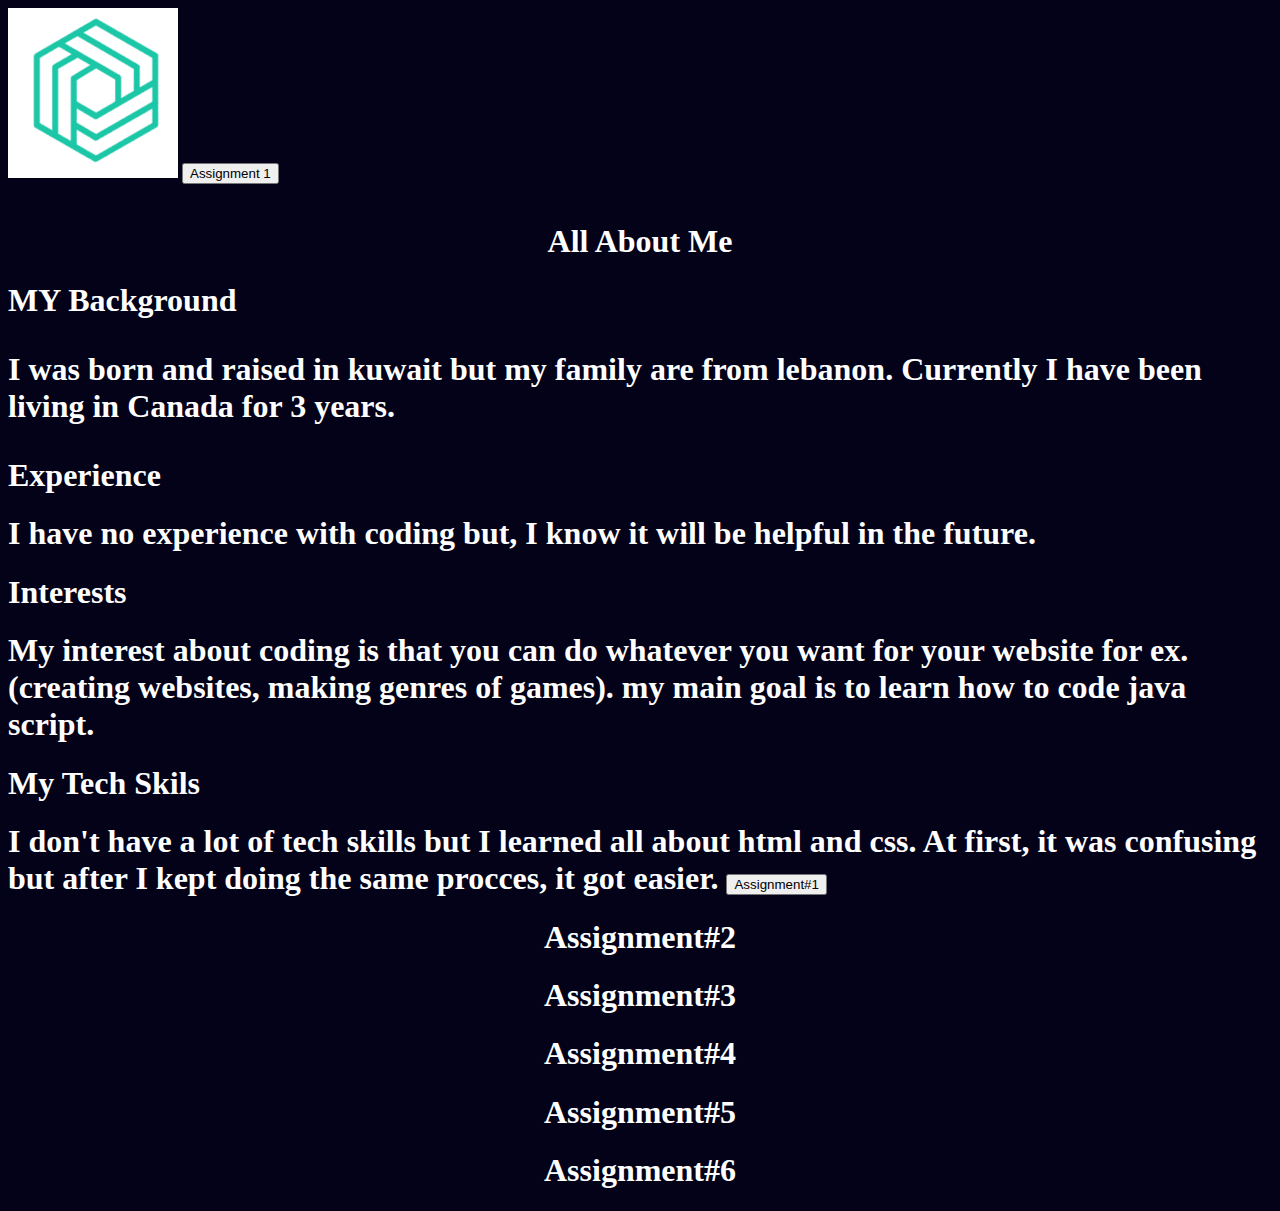
<file: index.html>
</html>      
<!DOCTYPE html>
<html>
    <head>
            <title>All About Me</title>
            <link href="style.css" rel="stylesheet">
    </head>
<img id='hala habibi' src="images/hala habibi.png"/>
    <body>
    
       
     <button>Assignment 1</button>
        <br><br>
        <h1 id="interest">All About Me</h1>
        <h1>MY Background<h1>
  <p>I was born and raised in kuwait but my family are from lebanon. Currently I have been living in Canada for 3 years.<p>
        <h1>Experience<h1> 
        I have no experience with coding but, I know it will be helpful in the future.
        <h1>Interests<h1>
        My interest about coding is that you can do whatever you want for your website for ex. (creating websites,
         making genres of games). my main goal is to learn how to code java script.
         <h1>My Tech Skils<h1>
         I don't have a lot of tech skills but I learned all about html and css.
         At first, it was confusing but after I kept doing the same procces, it got easier.
         <button id="interest" onclick="angle3()">Assignment#1</button>
         <h1 id="interest">Assignment#2<h1>
         <h1 id="interest">Assignment#3<h1>
         <h1 id="interest">Assignment#4<h1>
         <h1 id="interest">Assignment#5<h1>
         <h1 id="interest">Assignment#6<h1>
         


      
      
      
    </body>

</html>
</file>
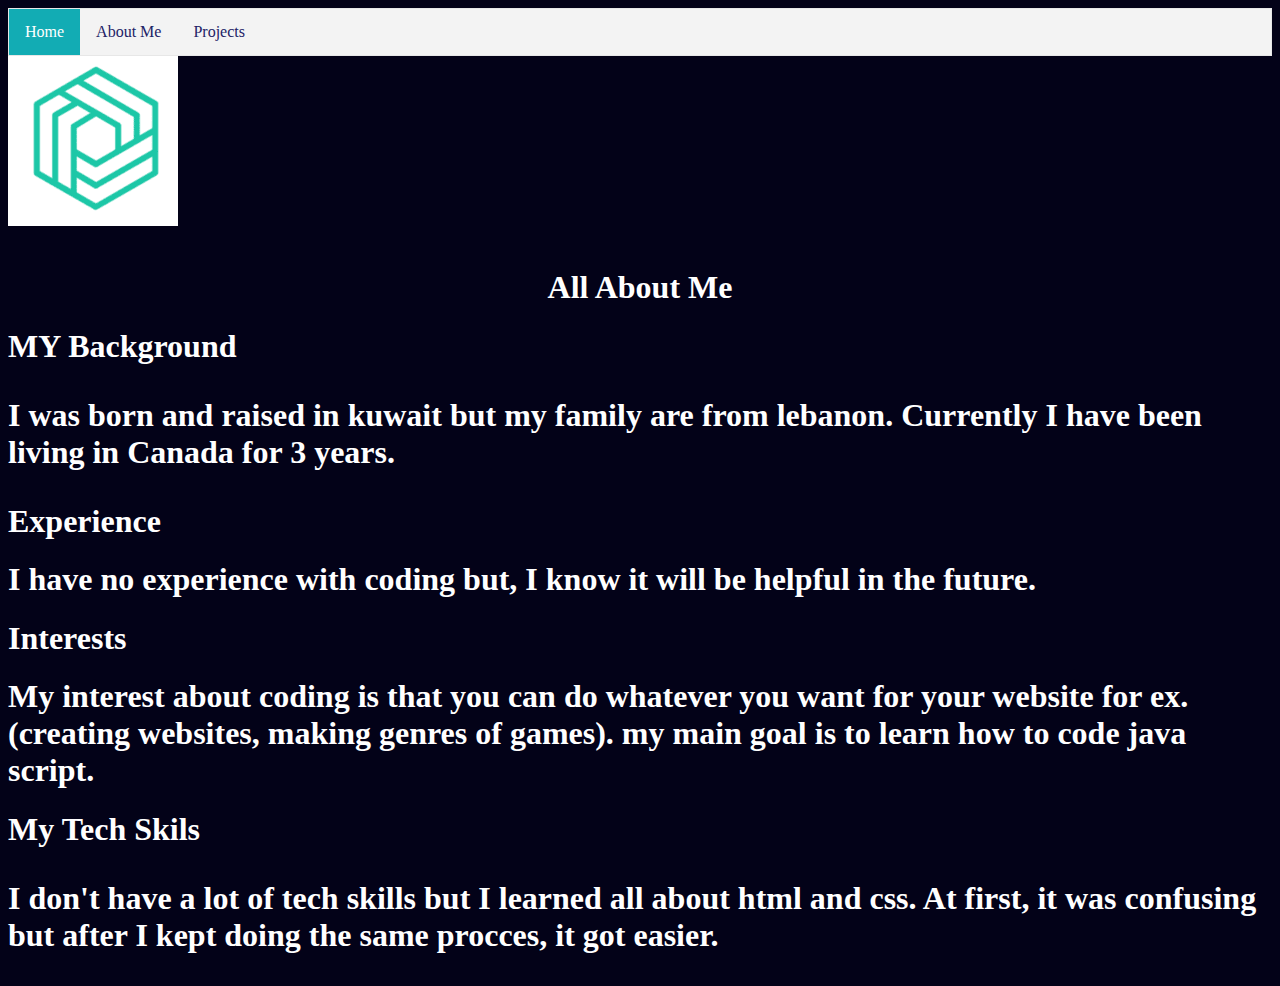
<file: aboutme.html>
<!DOCTYPE html>
<html>
    <head>
            <title>All About Me</title>
            <link href="style.css" rel="stylesheet">
            <script src="script.js"></script>
    </head>

    <body>
        <ul>
            <li><a class="active" href="index.html">Home</a></li>
            <li><a href="aboutme.html">About Me</a></li>
            <li><a href="projects.html">Projects</a></li>
        </ul>

        <img id='hala habibi' src="images/hala habibi.png"/>
   
        <br><br>
        <h1 id="interest">All About Me</h1>
        <h1>MY Background<h1>
        <p>I was born and raised in kuwait but my family are from lebanon. Currently I have been living in Canada for 3 years.<p>
        <h1>Experience<h1> 
        I have no experience with coding but, I know it will be helpful in the future.
        <h1>Interests<h1>
        My interest about coding is that you can do whatever you want for your website for ex. (creating websites,
         making genres of games). my main goal is to learn how to code java script.
         <h1>My Tech Skils<h1>
         <p>I don't have a lot of tech skills but I learned all about html and css.
         At first, it was confusing but after I kept doing the same procces, it got easier.</p>
         
    </body>

</html>
</file>
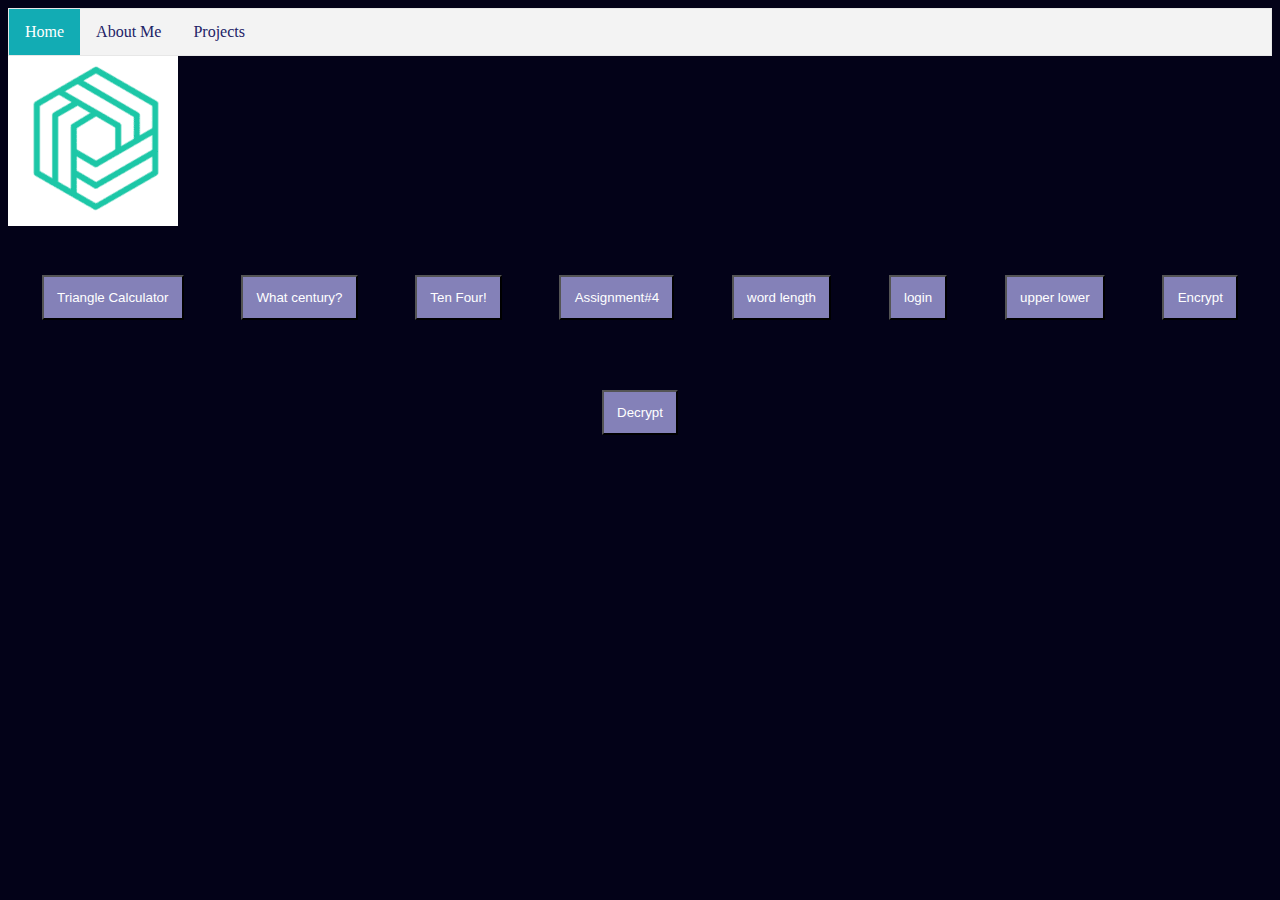
<file: projects.html>
<!DOCTYPE html>
<html>
    <head>
            <title>All About Me</title>
            <link href="style.css" rel="stylesheet">
            <script src="script.js"></script>
    </head>

    <body>
        <ul>
            <li><a class="active" href="index.html">Home</a></li>
            <li><a href="aboutme.html">About Me</a></li>
            <li><a href="projects.html">Projects</a></li>
        </ul>

        <img id='hala habibi' src="images/hala habibi.png"/>
   
        <br><br>
        
         <div id="interest">
            <button onclick="angle3()">Triangle Calculator</button>
            <button onclick="century()">What century?</button>
            <button onclick="tenfour()">Ten Four!</button>
            <button onclick="test()">Assignment#4</button>
            <button onclick="wordlength()">word length</button>
            <button onclick="login()">login</button>
            <button onclick="uppperlower()">upper lower</button>
            <button onclick="Encrypt()">Encrypt</button>
            <p id="ciphertext"></p>
            <button onclick="Decrypt()">Decrypt</button>
            <p id="ciphertext"></p>
         </div>
         
    </body>

</html>
</file>
<file: style.css>
body{
    background-color: rgb(3, 2, 24);
    color:white;
}

title{
    font-size: 25cm;
}
#interest button{
    text-align: center;
    background-color: rgb(132, 129, 184);
    color:white;
    padding: 1em;
    margin: 2em;
}

#interest{
    text-align: center;
}

/* navbar styles*/

ul {
    list-style-type: none;
    margin: 0;
    padding: 0;
    overflow: hidden;
    border: 1px solid #e7e7e7;
    background-color: #f3f3f3;
  }
  
  li {
    float: left;
  }
  
  li a {
    display: block;
    color: #226;
    text-align: center;
    padding: 14px 16px;
    text-decoration: none;
  }
  
  li a:hover:not(.active) {
    background-color: #ddd;
  }
  
  li a.active {
    color: white;
    background-color: rgb(018, 172, 180);
  }
</file>
